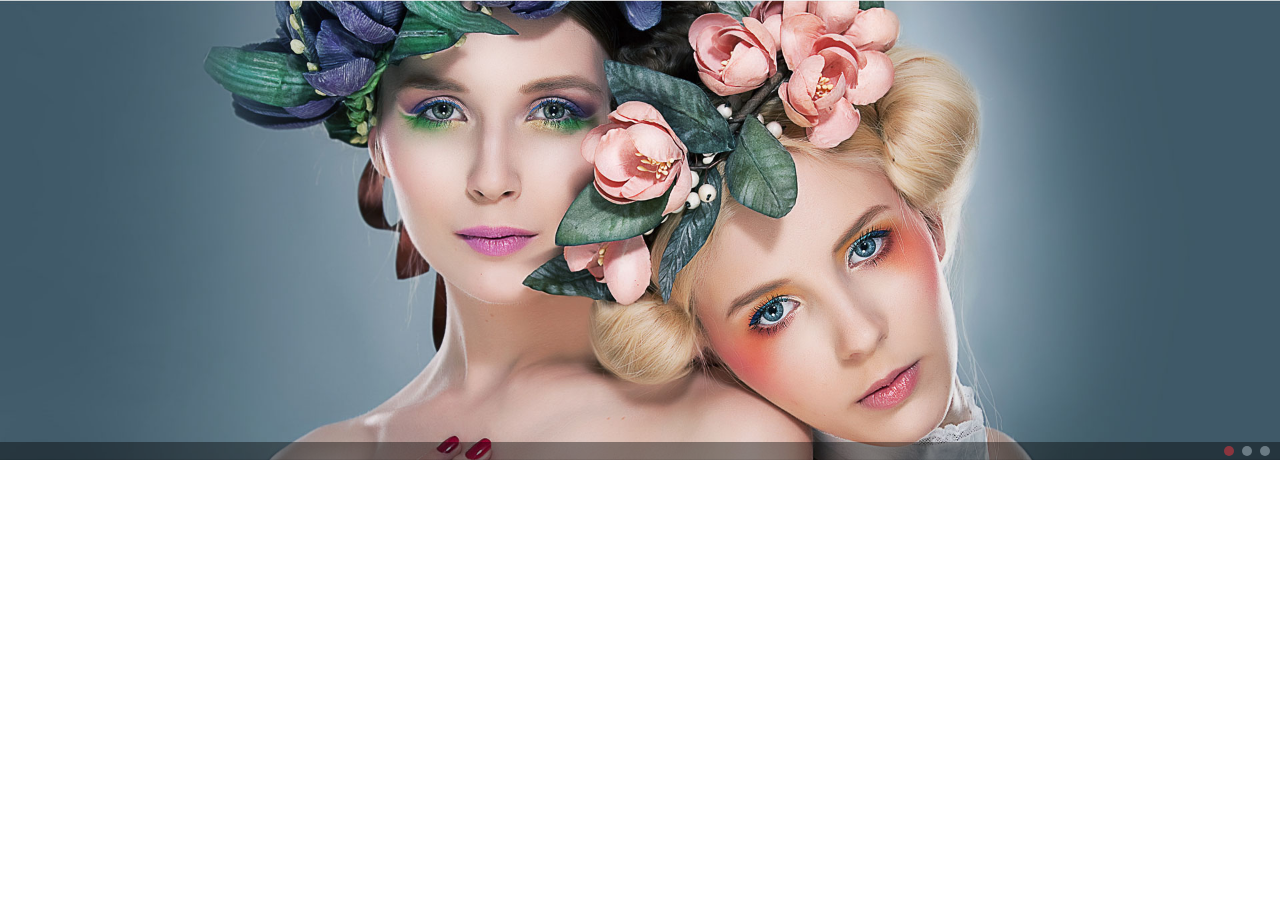
<file: ProjectShow/Scripts/Swipe/index.html>
﻿<!DOCTYPE html PUBLIC "-//W3C//DTD XHTML 1.0 Transitional//EN" "http://www.w3.org/TR/xhtml1/DTD/xhtml1-transitional.dtd">
<html xmlns="http://www.w3.org/1999/xhtml">
<head>
<meta http-equiv="Content-Type" content="text/html; charset=utf-8" />
<title>前端”魏翼超然“web App轮播触摸屏滑动切换图片展示</title>
</head>
<link rel="stylesheet" type="text/css" href="css/swipe.css">
<body>
<div class="addWrap">
  <div class="swipe" id="mySwipe">
    <div class="swipe-wrap">
      <div><a href="javascript:;"><img class="img-responsive" src="images/1.jpg"/></a></div>
      <div><a href="javascript:;"><img class="img-responsive" src="images/2.jpg"/></a></div>
      <div><a href="javascript:;"><img class="img-responsive" src="images/3.jpg"/></a></div>
    </div>
  </div>
  <ul id="position">
    <li class="cur"></li>
    <li class=""></li>
    <li class=""></li>
  </ul>
</div>
<script src="js/swipe.js"></script> 
<script type="text/javascript">
var bullets = document.getElementById('position').getElementsByTagName('li');
var banner = Swipe(document.getElementById('mySwipe'), {
	auto: 3000,
	continuous: true,
	disableScroll:false,
	callback: function(pos) {
		var i = bullets.length;
		while (i--) {
		  bullets[i].className = ' ';
		}
		bullets[pos].className = 'cur';
	}
});
</script>
</body>
</html>
</file>
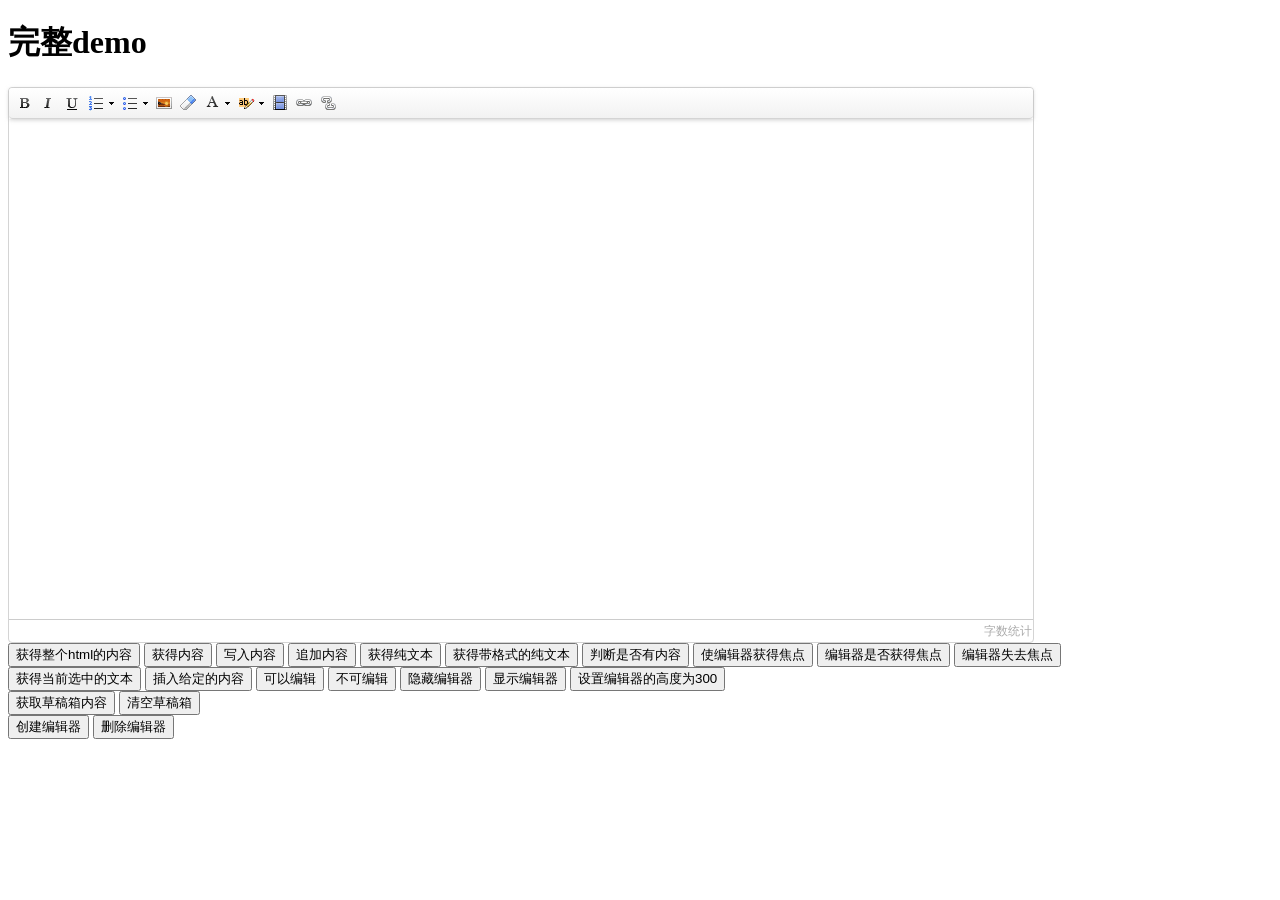
<file: ProjectShow/Scripts/ueditor/index.html>
<!DOCTYPE HTML>
<html>
<head>
    <title>完整demo</title>
    <meta http-equiv="Content-Type" content="text/html;charset=utf-8"/>
    <script type="text/javascript" charset="utf-8" src="ueditor.config.js"></script>
    <script type="text/javascript" charset="utf-8" src="ueditor.all.min.js"> </script>
    <!--建议手动加在语言，避免在ie下有时因为加载语言失败导致编辑器加载失败-->
    <!--这里加载的语言文件会覆盖你在配置项目里添加的语言类型，比如你在配置项目里配置的是英文，这里加载的中文，那最后就是中文-->
    <script type="text/javascript" charset="utf-8" src="lang/zh-cn/zh-cn.js"></script>

    <style type="text/css">
        .clear {
            clear: both;
        }
    </style>
</head>
<body>
<div>
    <h1>完整demo</h1>
    <script id="editor" type="text/plain" style="width:1024px;height:500px;"></script>
</div>
<div id="btns">
    <div>
        <button onclick="getAllHtml()">获得整个html的内容</button>
        <button onclick="getContent()">获得内容</button>
        <button onclick="setContent()">写入内容</button>
        <button onclick="setContent(true)">追加内容</button>
        <button onclick="getContentTxt()">获得纯文本</button>
        <button onclick="getPlainTxt()">获得带格式的纯文本</button>
        <button onclick="hasContent()">判断是否有内容</button>
        <button onclick="setFocus()">使编辑器获得焦点</button>
        <button onmousedown="isFocus(event)">编辑器是否获得焦点</button>
        <button onmousedown="setblur(event)" >编辑器失去焦点</button>

    </div>
    <div>
        <button onclick="getText()">获得当前选中的文本</button>
        <button onclick="insertHtml()">插入给定的内容</button>
        <button id="enable" onclick="setEnabled()">可以编辑</button>
        <button onclick="setDisabled()">不可编辑</button>
        <button onclick=" UE.getEditor('editor').setHide()">隐藏编辑器</button>
        <button onclick=" UE.getEditor('editor').setShow()">显示编辑器</button>
        <button onclick=" UE.getEditor('editor').setHeight(300)">设置编辑器的高度为300</button>
    </div>

    <div>
        <button onclick="getLocalData()" >获取草稿箱内容</button>
        <button onclick="clearLocalData()" >清空草稿箱</button>
    </div>

</div>
<div>
    <button onclick="createEditor()"/>
    创建编辑器</button>
    <button onclick="deleteEditor()"/>
    删除编辑器</button>
</div>

</body>
<script type="text/javascript">

    //实例化编辑器
    //建议使用工厂方法getEditor创建和引用编辑器实例，如果在某个闭包下引用该编辑器，直接调用UE.getEditor('editor')就能拿到相关的实例
    UE.getEditor('editor');


    function isFocus(e){
        alert(UE.getEditor('editor').isFocus());
        UE.dom.domUtils.preventDefault(e)
    }
    function setblur(e){
        UE.getEditor('editor').blur();
        UE.dom.domUtils.preventDefault(e)
    }
    function insertHtml() {
        var value = prompt('插入html代码', '');
        UE.getEditor('editor').execCommand('insertHtml', value)
    }
    function createEditor() {
        enableBtn();
        UE.getEditor('editor');
    }
    function getAllHtml() {
        alert(UE.getEditor('editor').getAllHtml())
    }
    function getContent() {
        var arr = [];
        arr.push("使用editor.getContent()方法可以获得编辑器的内容");
        arr.push("内容为：");
        arr.push(UE.getEditor('editor').getContent());
        alert(arr.join("\n"));
    }
    function getPlainTxt() {
        var arr = [];
        arr.push("使用editor.getPlainTxt()方法可以获得编辑器的带格式的纯文本内容");
        arr.push("内容为：");
        arr.push(UE.getEditor('editor').getPlainTxt());
        alert(arr.join('\n'))
    }
    function setContent(isAppendTo) {
        var arr = [];
        arr.push("使用editor.setContent('欢迎使用ueditor')方法可以设置编辑器的内容");
        UE.getEditor('editor').setContent('欢迎使用ueditor', isAppendTo);
        alert(arr.join("\n"));
    }
    function setDisabled() {
        UE.getEditor('editor').setDisabled('fullscreen');
        disableBtn("enable");
    }

    function setEnabled() {
        UE.getEditor('editor').setEnabled();
        enableBtn();
    }

    function getText() {
        //当你点击按钮时编辑区域已经失去了焦点，如果直接用getText将不会得到内容，所以要在选回来，然后取得内容
        var range = UE.getEditor('editor').selection.getRange();
        range.select();
        var txt = UE.getEditor('editor').selection.getText();
        alert(txt)
    }

    function getContentTxt() {
        var arr = [];
        arr.push("使用editor.getContentTxt()方法可以获得编辑器的纯文本内容");
        arr.push("编辑器的纯文本内容为：");
        arr.push(UE.getEditor('editor').getContentTxt());
        alert(arr.join("\n"));
    }
    function hasContent() {
        var arr = [];
        arr.push("使用editor.hasContents()方法判断编辑器里是否有内容");
        arr.push("判断结果为：");
        arr.push(UE.getEditor('editor').hasContents());
        alert(arr.join("\n"));
    }
    function setFocus() {
        UE.getEditor('editor').focus();
    }
    function deleteEditor() {
        disableBtn();
        UE.getEditor('editor').destroy();
    }
    function disableBtn(str) {
        var div = document.getElementById('btns');
        var btns = domUtils.getElementsByTagName(div, "button");
        for (var i = 0, btn; btn = btns[i++];) {
            if (btn.id == str) {
                domUtils.removeAttributes(btn, ["disabled"]);
            } else {
                btn.setAttribute("disabled", "true");
            }
        }
    }
    function enableBtn() {
        var div = document.getElementById('btns');
        var btns = domUtils.getElementsByTagName(div, "button");
        for (var i = 0, btn; btn = btns[i++];) {
            domUtils.removeAttributes(btn, ["disabled"]);
        }
    }

    function getLocalData () {
        alert(UE.getEditor('editor').execCommand( "getlocaldata" ));
    }

    function clearLocalData () {
        UE.getEditor('editor').execCommand( "clearlocaldata" );
        alert("已清空草稿箱")
    }

</script>
</html>
</file>
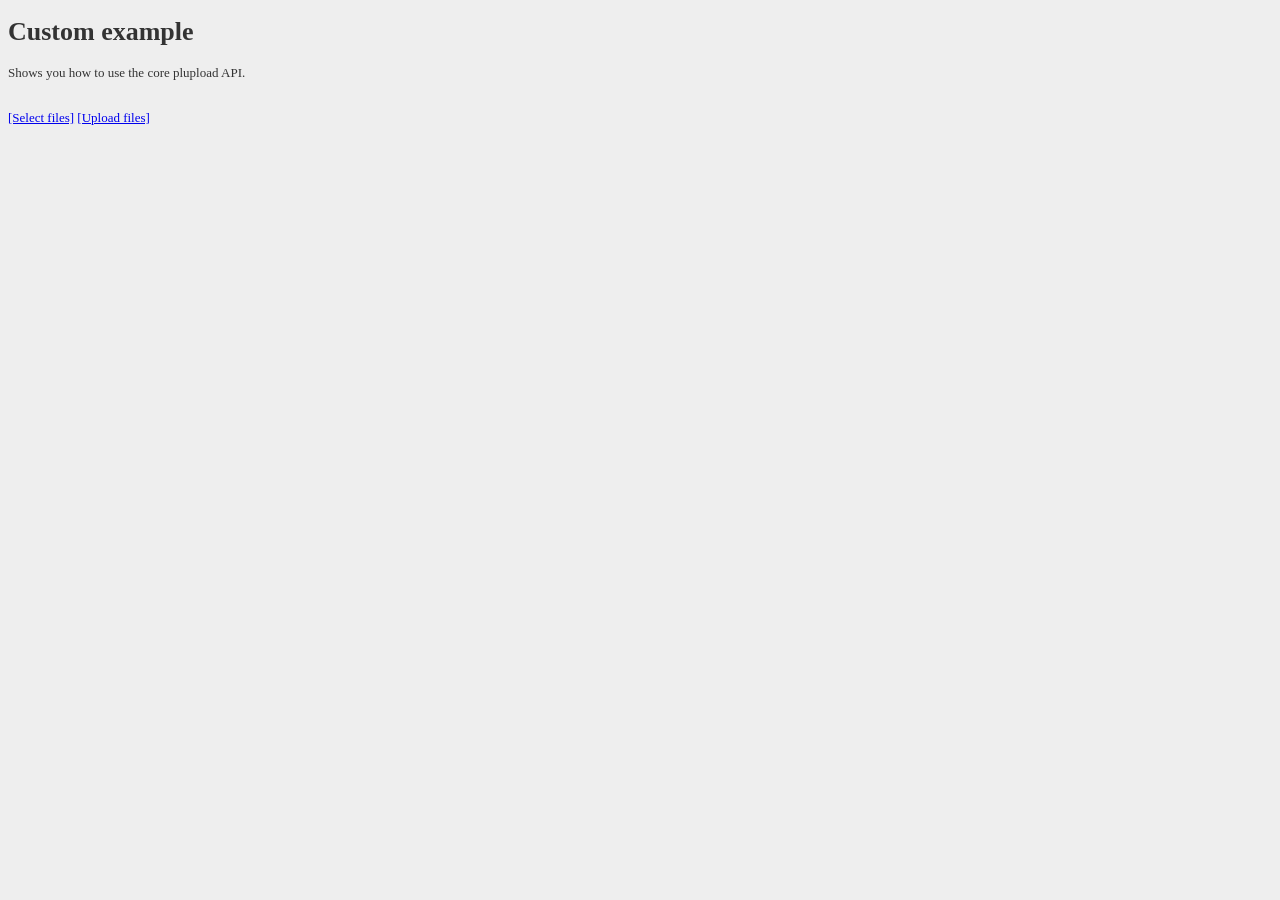
<file: ProjectShow/Scripts/plupload-2.0.0/examples/custom.html>
<!DOCTYPE html>
<html xmlns="http://www.w3.org/1999/xhtml" dir="ltr">
<head>
<meta http-equiv="content-type" content="text/html; charset=UTF-8"/>

<title>Plupload - Custom example</title>

<!-- production -->
<script type="text/javascript" src="../js/plupload.full.min.js"></script>


<!-- debug 
<script type="text/javascript" src="../js/moxie.js"></script>
<script type="text/javascript" src="../js/plupload.dev.js"></script>
-->

</head>
<body style="font: 13px Verdana; background: #eee; color: #333">

<h1>Custom example</h1>

<p>Shows you how to use the core plupload API.</p>

<div id="filelist">Your browser doesn't have Flash, Silverlight or HTML5 support.</div>
<br />

<div id="container">
    <a id="pickfiles" href="javascript:;">[Select files]</a> 
    <a id="uploadfiles" href="javascript:;">[Upload files]</a>
</div>

<br />
<pre id="console"></pre>


<script type="text/javascript">
// Custom example logic

var uploader = new plupload.Uploader({
	runtimes : 'html5,flash,silverlight,html4',
	browse_button : 'pickfiles', // you can pass in id...
	container: document.getElementById('container'), // ... or DOM Element itself
	url : 'upload.php',
	flash_swf_url : '../js/Moxie.swf',
	silverlight_xap_url : '../js/Moxie.xap',
	
	filters : {
		max_file_size : '10mb',
		mime_types: [
			{title : "Image files", extensions : "jpg,gif,png"},
			{title : "Zip files", extensions : "zip"}
		]
	},

	init: {
		PostInit: function() {
			document.getElementById('filelist').innerHTML = '';

			document.getElementById('uploadfiles').onclick = function() {
				uploader.start();
				return false;
			};
		},

		FilesAdded: function(up, files) {
			plupload.each(files, function(file) {
				document.getElementById('filelist').innerHTML += '<div id="' + file.id + '">' + file.name + ' (' + plupload.formatSize(file.size) + ') <b></b></div>';
			});
		},

		UploadProgress: function(up, file) {
			document.getElementById(file.id).getElementsByTagName('b')[0].innerHTML = '<span>' + file.percent + "%</span>";
		},

		Error: function(up, err) {
			document.getElementById('console').innerHTML += "\nError #" + err.code + ": " + err.message;
		}
	}
});

uploader.init();

</script>
</body>
</html>
</file>
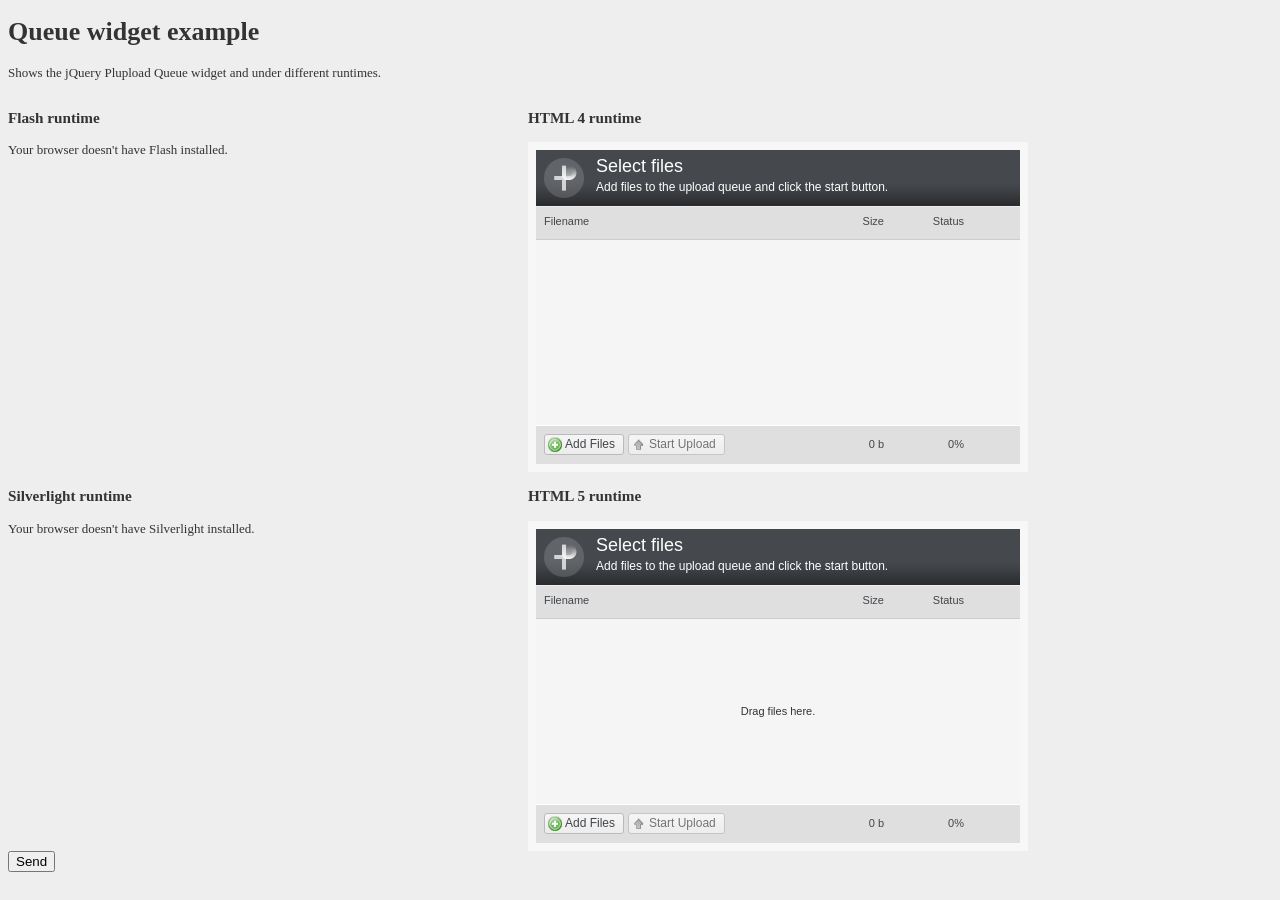
<file: ProjectShow/Scripts/plupload-2.0.0/examples/jquery/all_runtimes.html>
<!DOCTYPE html>
<html xmlns="http://www.w3.org/1999/xhtml" dir="ltr">
<head>
<meta http-equiv="content-type" content="text/html; charset=UTF-8"/>

<title>Plupload - Queue widget example</title>

<link rel="stylesheet" href="../../js/jquery.plupload.queue/css/jquery.plupload.queue.css" type="text/css" media="screen" />

<script src="//ajax.googleapis.com/ajax/libs/jquery/1.9.0/jquery.min.js"></script>

<!-- production -->
<script type="text/javascript" src="../../js/plupload.full.min.js"></script>
<script type="text/javascript" src="../../js/jquery.plupload.queue/jquery.plupload.queue.js"></script>

<!-- debug 
<script type="text/javascript" src="../../js/moxie.js"></script>
<script type="text/javascript" src="../../js/plupload.dev.js"></script>
<script type="text/javascript" src="../../js/jquery.plupload.queue/jquery.plupload.queue.js"></script>
-->

</head>
<body style="font: 13px Verdana; background: #eee; color: #333">

<form method="post" action="dump.php">
	<h1>Queue widget example</h1>

	<p>Shows the jQuery Plupload Queue widget and under different runtimes.</p>

	<div style="float: left; margin-right: 20px">
		<h3>Flash runtime</h3>
		<div id="flash_uploader" style="width: 500px; height: 330px;">Your browser doesn't have Flash installed.</div>

		<h3>Silverlight runtime</h3>
		<div id="silverlight_uploader" style="width: 500px; height: 330px;">Your browser doesn't have Silverlight installed.</div>
	</div>

	<div style="float: left; margin-right: 20px">
		<h3>HTML 4 runtime</h3>
		<div id="html4_uploader" style="width: 500px; height: 330px;">Your browser doesn't have HTML 4 support.</div>
		
		<h3>HTML 5 runtime</h3>
		<div id="html5_uploader" style="width: 500px; height: 330px;">Your browser doesn't support native upload.</div>
	</div>

	<br style="clear: both" />

	<input type="submit" value="Send" />
</form>

<script type="text/javascript">
$(function() {
	// Setup flash version
	$("#flash_uploader").pluploadQueue({
		// General settings
		runtimes : 'flash',
		url : '../upload.php',
		chunk_size : '1mb',
		unique_names : true,
		
		filters : {
			max_file_size : '10mb',
			mime_types: [
				{title : "Image files", extensions : "jpg,gif,png"},
				{title : "Zip files", extensions : "zip"}
			]
		},

		// Resize images on clientside if we can
		resize : {width : 320, height : 240, quality : 90},

		// Flash settings
		flash_swf_url : '../../js/Moxie.swf'
	});


	// Setup silverlight version
	$("#silverlight_uploader").pluploadQueue({
		// General settings
		runtimes : 'silverlight',
		url : '../upload.php',
		chunk_size : '1mb',
		unique_names : true,
		
		filters : {
			max_file_size : '10mb',
			mime_types: [
				{title : "Image files", extensions : "jpg,gif,png"},
				{title : "Zip files", extensions : "zip"}
			]
		},

		// Resize images on clientside if we can
		resize : {width : 320, height : 240, quality : 90},

		// Silverlight settings
		silverlight_xap_url : '../../js/Moxie.xap'
	});

	// Setup html5 version
	$("#html5_uploader").pluploadQueue({
		// General settings
		runtimes : 'html5',
		url : '../upload.php',
		chunk_size : '1mb',
		unique_names : true,
		
		filters : {
			max_file_size : '10mb',
			mime_types: [
				{title : "Image files", extensions : "jpg,gif,png"},
				{title : "Zip files", extensions : "zip"}
			]
		},

		// Resize images on clientside if we can
		resize : {width : 320, height : 240, quality : 90}
	});


	// Setup html4 version
	$("#html4_uploader").pluploadQueue({
		// General settings
		runtimes : 'html4',
		url : '../upload.php',
		unique_names : true,
		
		filters : {
			mime_types: [
				{title : "Image files", extensions : "jpg,gif,png"},
				{title : "Zip files", extensions : "zip"}
			]
		},
	});
});
</script>

</body>
</html>
</file>
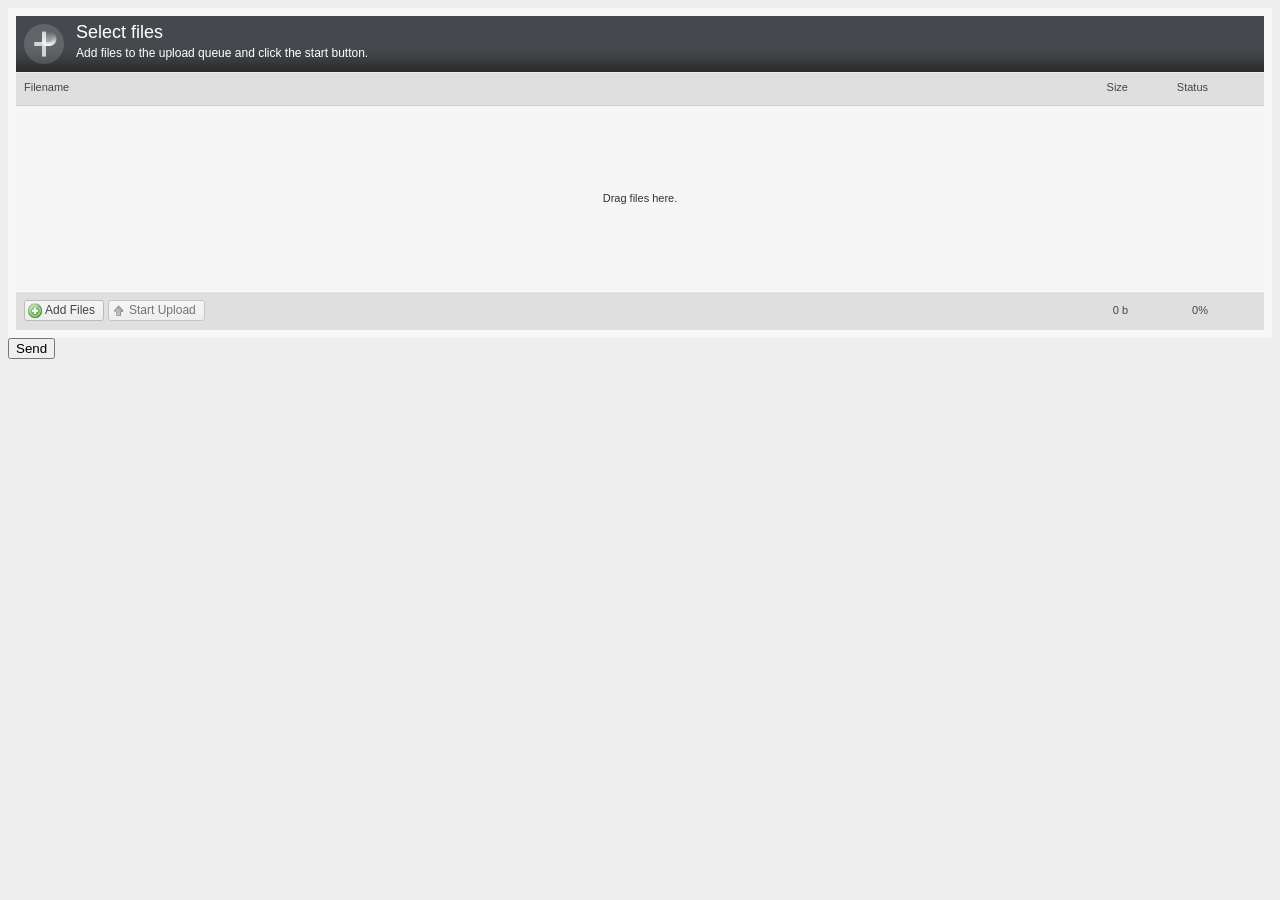
<file: ProjectShow/Scripts/plupload-2.0.0/examples/jquery/queue_widget.html>
<!DOCTYPE html>
<html xmlns="http://www.w3.org/1999/xhtml" dir="ltr">
<head>
<meta http-equiv="content-type" content="text/html; charset=UTF-8"/>

<title>Plupload - Queue widget example</title>

<link rel="stylesheet" href="../../js/jquery.plupload.queue/css/jquery.plupload.queue.css" type="text/css" media="screen" />

<script src="//ajax.googleapis.com/ajax/libs/jquery/1.9.0/jquery.min.js"></script>

<!-- production -->
<script type="text/javascript" src="../../js/plupload.full.min.js"></script>
<script type="text/javascript" src="../../js/jquery.plupload.queue/jquery.plupload.queue.js"></script>

<!-- debug 
<script type="text/javascript" src="../../js/moxie.js"></script>
<script type="text/javascript" src="../../js/plupload.dev.js"></script>
<script type="text/javascript" src="../../js/jquery.ui.plupload/jquery.ui.plupload.js"></script>
-->


</head>
<body style="font: 13px Verdana; background: #eee; color: #333">

<form method="post" action="dump.php">	
	<div id="uploader">
		<p>Your browser doesn't have Flash, Silverlight or HTML5 support.</p>
	</div>
	<input type="submit" value="Send" />
</form>

<script type="text/javascript">
$(function() {
	
	// Setup html5 version
	$("#uploader").pluploadQueue({
		// General settings
		runtimes : 'html5,flash,silverlight,html4',
		url : '../upload.php',
		chunk_size: '1mb',
		rename : true,
		dragdrop: true,
		
		filters : {
			// Maximum file size
			max_file_size : '10mb',
			// Specify what files to browse for
			mime_types: [
				{title : "Image files", extensions : "jpg,gif,png"},
				{title : "Zip files", extensions : "zip"}
			]
		},

		// Resize images on clientside if we can
		resize : {width : 320, height : 240, quality : 90},

		flash_swf_url : '../../js/Moxie.swf',
		silverlight_xap_url : '../../js/Moxie.xap'
	});

});
</script>

</body>
</html>
</file>
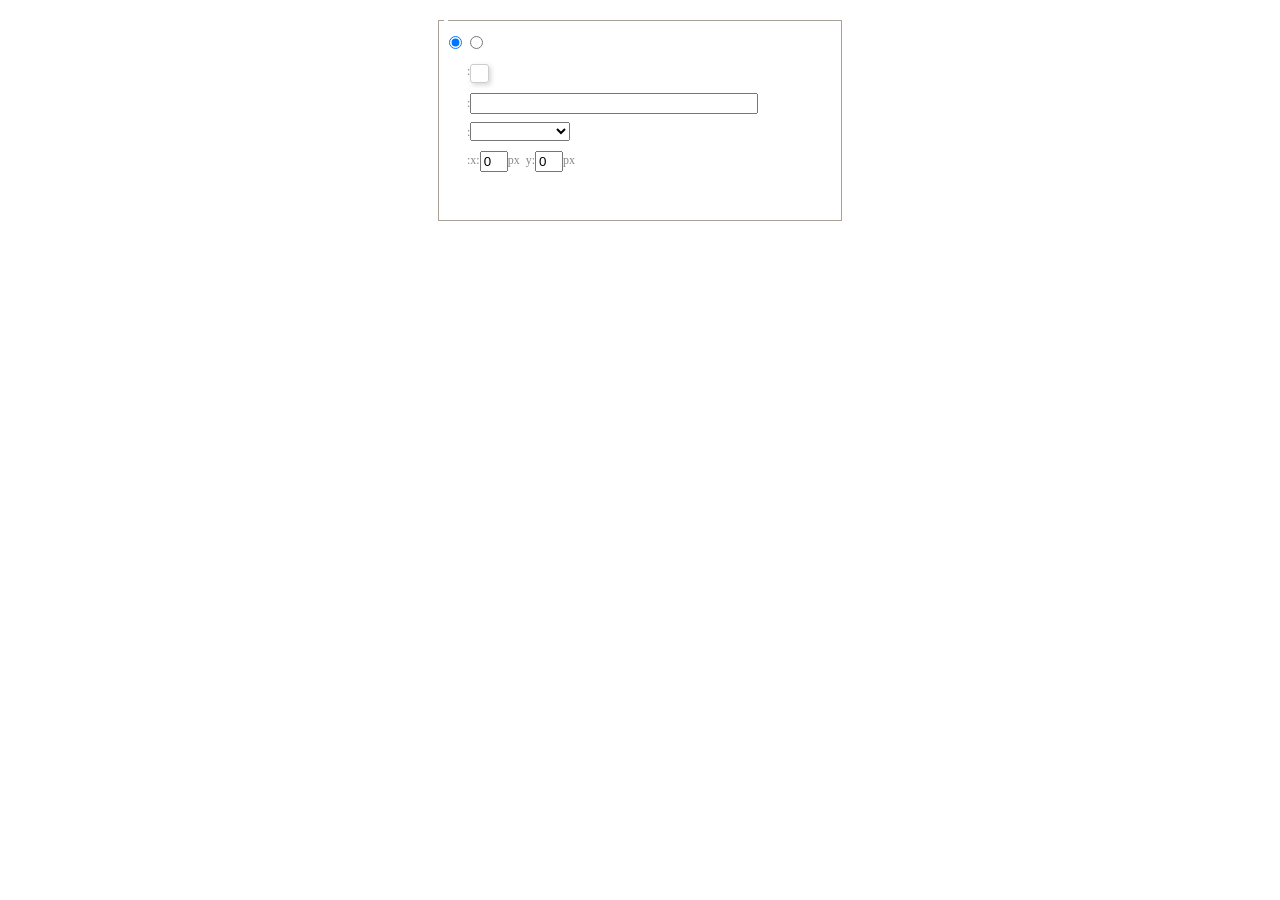
<file: ProjectShow/Scripts/ueditor/dialogs/background/background.html>
<!DOCTYPE HTML>
<html>
<head>
    <meta http-equiv="Content-Type" content="text/html;charset=utf-8"/>
    <script type="text/javascript" src="../internal.js"></script>
    <link rel="stylesheet" type="text/css" href="background.css">
</head>
<body>
    <div id="bg_container" class="wrapper">
        <div id="tabHeads" class="tabhead">
            <span class="focus" data-content-id="normal"><var id="lang_background_normal"></var></span>
            <span class="" data-content-id="imgManager"><var id="lang_background_local"></var></span>
        </div>
        <div id="tabBodys" class="tabbody">
            <div id="normal" class="panel focus">
                <fieldset class="bgarea">
                    <legend><var id="lang_background_set"></var></legend>
                    <div class="content">
                        <div>
                            <label><input id="nocolorRadio" class="iptradio" type="radio" name="t" value="none" checked="checked"><var id="lang_background_none"></var></label>
                            <label><input id="coloredRadio" class="iptradio" type="radio" name="t" value="color"><var id="lang_background_colored"></var></label>
                        </div>
                        <div class="wrapcolor pl">
                            <div class="color">
                                <var id="lang_background_color"></var>:
                            </div>
                            <div id="colorPicker"></div>
                            <div class="clear"></div>
                        </div>
                        <div class="wrapcolor pl">
                            <label><var id="lang_background_netimg"></var>:</label><input class="txt" type="text" id="url">
                        </div>
                        <div id="alignment" class="alignment">
                            <var id="lang_background_align"></var>:<select id="repeatType">
                                <option value="center"></option>
                                <option value="repeat-x"></option>
                                <option value="repeat-y"></option>
                                <option value="repeat"></option>
                                <option value="self"></option>
                            </select>
                        </div>
                        <div id="custom" >
                            <var id="lang_background_position"></var>:x:<input type="text" size="1" id="x" maxlength="4" value="0">px&nbsp;&nbsp;y:<input type="text" size="1" id="y" maxlength="4" value="0">px
                        </div>
                    </div>
                </fieldset>

            </div>
            <div id="imgManager" class="panel">
                <div id="imageList" style=""></div>
            </div>
        </div>
    </div>
    <script type="text/javascript" src="background.js"></script>
</body>
</html>
</file>
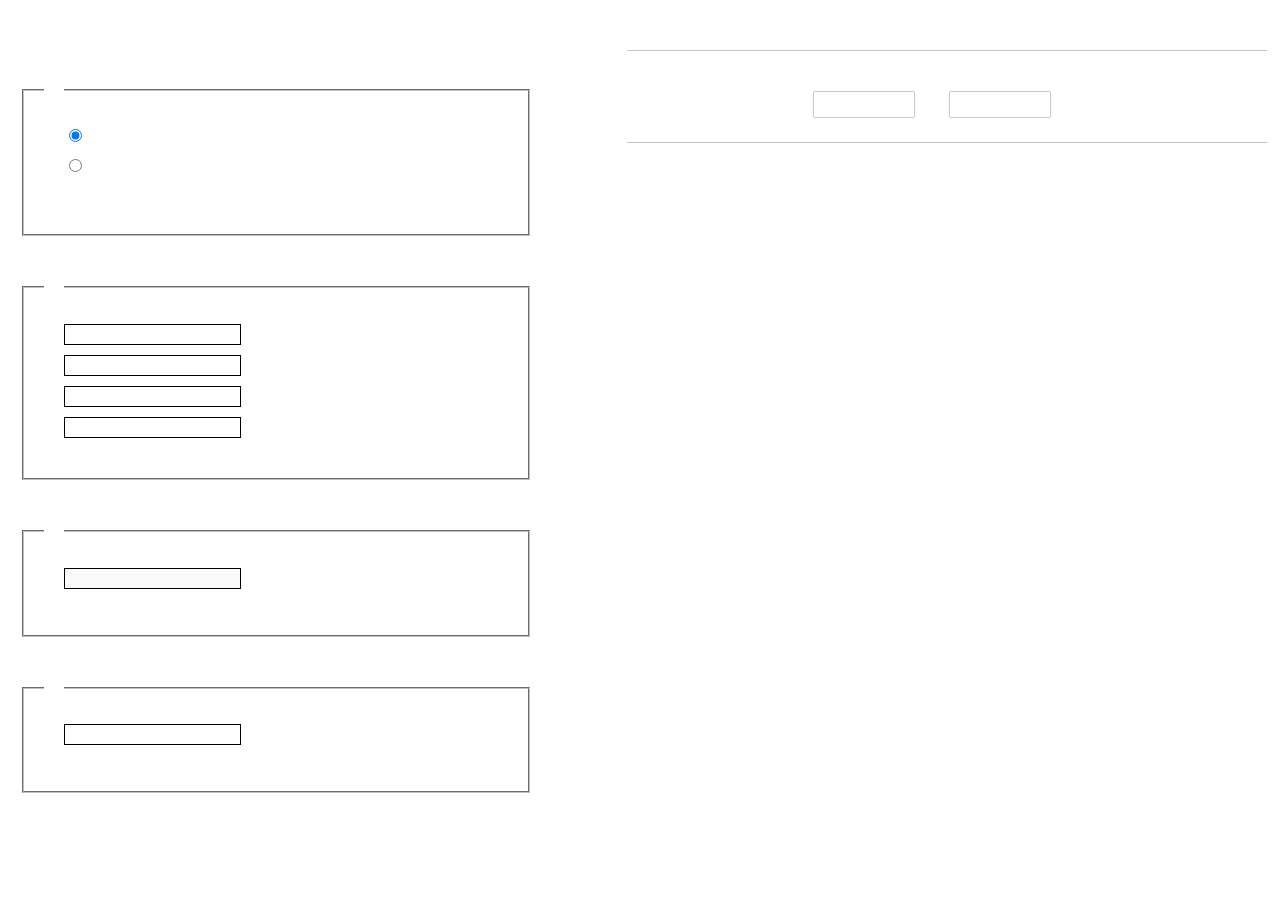
<file: ProjectShow/Scripts/ueditor/dialogs/charts/charts.html>
<!DOCTYPE html>
<html>
    <head>
        <title>chart</title>
        <meta chartset="utf-8">
        <link rel="stylesheet" type="text/css" href="charts.css">
        <script type="text/javascript" src="../internal.js"></script>
    </head>
    <body>
        <div class="main">
            <div class="table-view">
                <h3><var id="lang_data_source"></var></h3>
                <div id="tableContainer" class="table-container"></div>
                <h3><var id="lang_chart_format"></var></h3>
                <form name="data-form">
                    <div class="charts-format">
                        <fieldset>
                            <legend><var id="lang_data_align"></var></legend>
                            <div class="format-item-container">
                                <label>
                                    <input type="radio" class="format-ctrl not-pie-item" name="charts-format" value="1" checked="checked">
                                    <var id="lang_chart_align_same"></var>
                                </label>
                                <label>
                                    <input type="radio" class="format-ctrl not-pie-item" name="charts-format" value="-1">
                                    <var id="lang_chart_align_reverse"></var>
                                </label>
                                <br>
                            </div>
                        </fieldset>
                        <fieldset>
                            <legend><var id="lang_chart_title"></var></legend>
                            <div class="format-item-container">
                                <label>
                                    <var id="lang_chart_main_title"></var><input type="text" name="title" class="data-item">
                                </label>
                                <label>
                                    <var id="lang_chart_sub_title"></var><input type="text" name="sub-title" class="data-item not-pie-item">
                                </label>
                                <label>
                                    <var id="lang_chart_x_title"></var><input type="text" name="x-title" class="data-item not-pie-item">
                                </label>
                                <label>
                                    <var id="lang_chart_y_title"></var><input type="text" name="y-title" class="data-item not-pie-item">
                                </label>
                            </div>
                        </fieldset>
                        <fieldset>
                            <legend><var id="lang_chart_tip"></var></legend>
                            <div class="format-item-container">
                                <label>
                                    <var id="lang_cahrt_tip_prefix"></var>
                                    <input type="text" id="tipInput" name="tip" class="data-item" disabled="disabled">
                                </label>
                                <p><var id="lang_cahrt_tip_description"></var></p>
                            </div>
                        </fieldset>
                        <fieldset>
                            <legend><var id="lang_chart_data_unit"></var></legend>
                            <div class="format-item-container">
                                <label><var id="lang_chart_data_unit_title"></var><input type="text" name="unit" class="data-item"></label>
                                <p><var id="lang_chart_data_unit_description"></var></p>
                            </div>
                        </fieldset>
                    </div>
                </form>
            </div>
            <div class="charts-view">
                <div id="chartsContainer" class="charts-container"></div>
                <div id="chartsType" class="charts-type">
                    <h3><var id="lang_chart_type"></var></h3>
                    <div class="scroll-view">
                        <div class="scroll-container">
                            <div id="scrollBed" class="scroll-bed"></div>
                        </div>
                        <div id="buttonContainer" class="button-container">
                            <a href="#" data-title="prev"><var id="lang_prev_btn"></var></a>
                            <a href="#" data-title="next"><var id="lang_next_btn"></var></a>
                        </div>
                    </div>
                </div>
            </div>
        </div>
        <script src="../../third-party/jquery-1.10.2.min.js"></script>
        <script src="../../third-party/highcharts/highcharts.js"></script>
        <script src="chart.config.js"></script>
        <script src="charts.js"></script>
    </body>
</html>
</file>
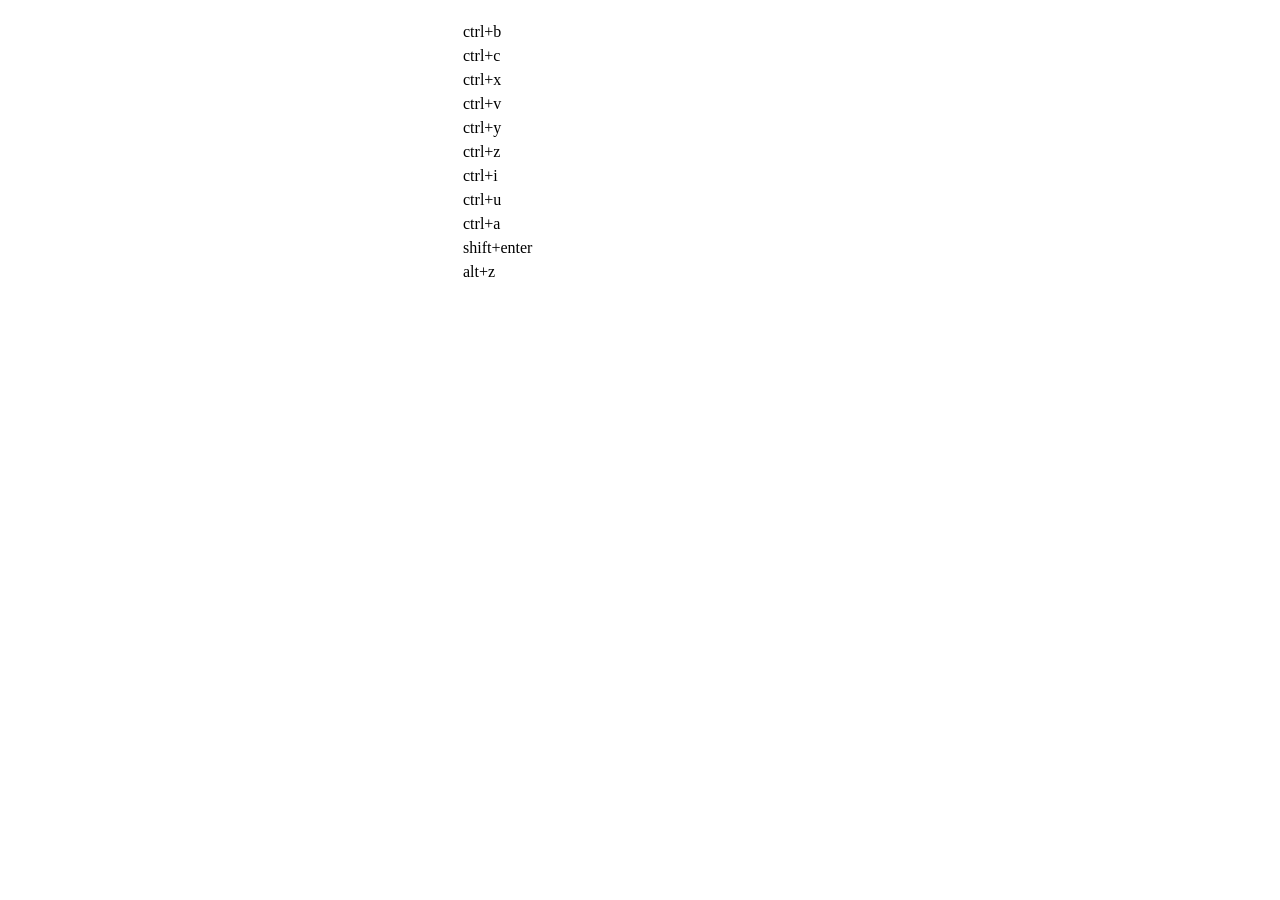
<file: ProjectShow/Scripts/ueditor/dialogs/help/help.html>
<!DOCTYPE HTML PUBLIC "-//W3C//DTD HTML 4.01 Transitional//EN"
        "http://www.w3.org/TR/html4/loose.dtd">
<html>
<head>
    <title>帮助</title>
    <meta content="text/html; charset=utf-8" http-equiv="Content-Type"/>
    <script type="text/javascript" src="../internal.js"></script>
    <link rel="stylesheet" type="text/css" href="help.css">
</head>
<body>
<div class="wrapper" id="helptab">
    <div id="tabHeads" class="tabhead">
        <span class="focus" tabsrc="about"><var id="lang_input_about"></var></span>
        <span tabsrc="shortcuts"><var id="lang_input_shortcuts"></var></span>
    </div>
    <div id="tabBodys" class="tabbody">
        <div id="about" class="panel">
            <h1>UEditor</h1>
            <p id="version"></p>
            <p><var id="lang_input_introduction"></var></p>
        </div>
        <div id="shortcuts" class="panel">
            <table>
                <thead>
                <tr>
                    <td><var id="lang_Txt_shortcuts"></var></td>
                    <td><var id="lang_Txt_func"></var></td>
                </tr>
                </thead>
                <tbody>
                <tr>
                    <td>ctrl+b</td>
                    <td><var id="lang_Txt_bold"></var></td>
                </tr>
                <tr>
                    <td>ctrl+c</td>
                    <td><var id="lang_Txt_copy"></var></td>
                </tr>
                <tr>
                    <td>ctrl+x</td>
                    <td><var id="lang_Txt_cut"></var></td>
                </tr>
                <tr>
                    <td>ctrl+v</td>
                    <td><var id="lang_Txt_Paste"></var></td>
                </tr>
                <tr>
                    <td>ctrl+y</td>
                    <td><var id="lang_Txt_undo"></var></td>
                </tr>
                <tr>
                    <td>ctrl+z</td>
                    <td><var id="lang_Txt_redo"></var></td>
                </tr>
                <tr>
                    <td>ctrl+i</td>
                    <td><var id="lang_Txt_italic"></var></td>
                </tr>
                <tr>
                    <td>ctrl+u</td>
                    <td><var id="lang_Txt_underline"></var></td>
                </tr>
                <tr>
                    <td>ctrl+a</td>
                    <td><var id="lang_Txt_selectAll"></var></td>
                </tr>
                <tr>
                    <td>shift+enter</td>
                    <td><var id="lang_Txt_visualEnter"></var></td>
                </tr>
                <tr>
                    <td>alt+z</td>
                    <td><var id="lang_Txt_fullscreen"></var></td>
                </tr>
                </tbody>
            </table>
        </div>
    </div>
</div>
<script type="text/javascript" src="help.js"></script>
</body>
</html>
</file>
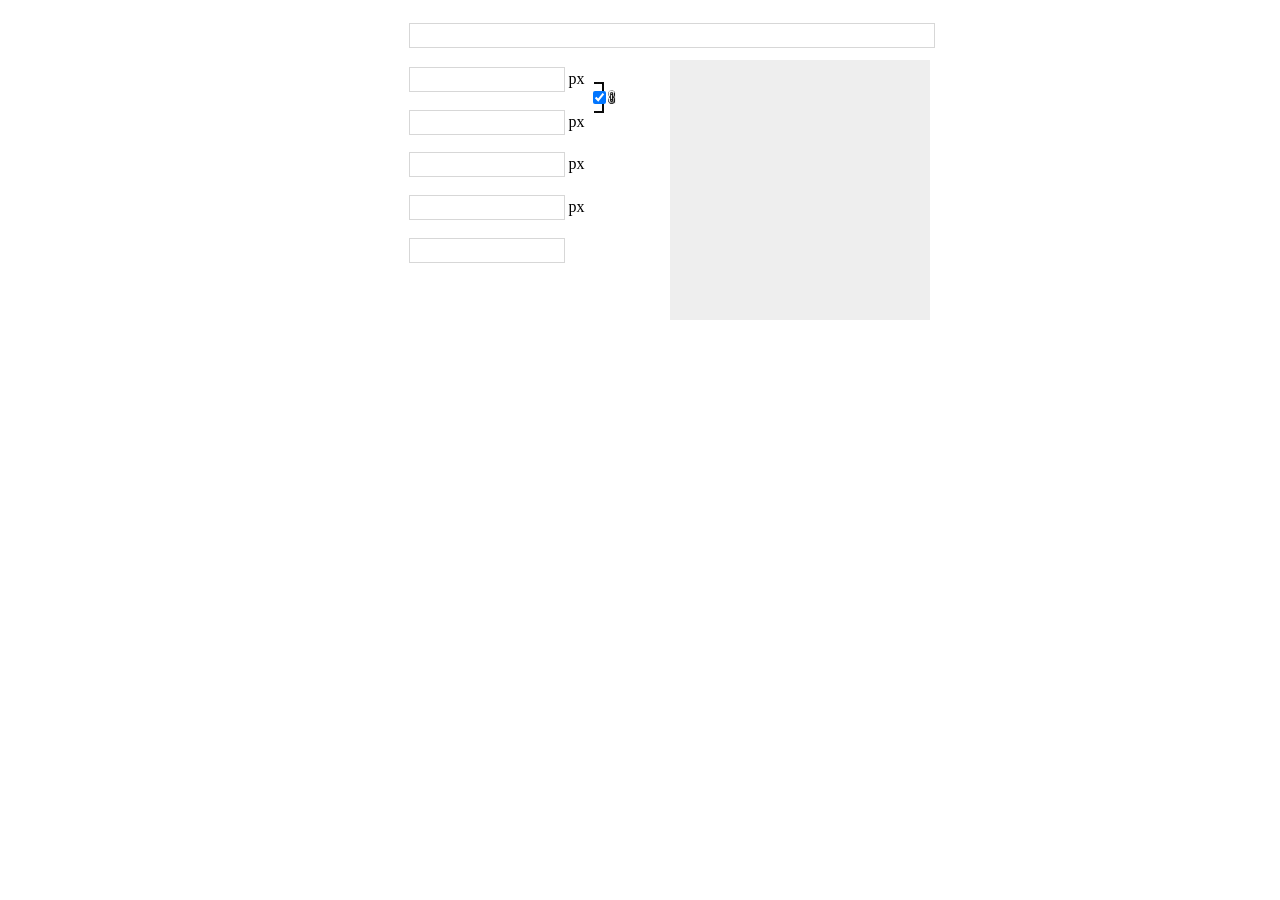
<file: ProjectShow/Scripts/ueditor/dialogs/image/image.html>
﻿<!DOCTYPE HTML PUBLIC "-//W3C//DTD HTML 4.01 Transitional//EN"
        "http://www.w3.org/TR/html4/loose.dtd">
<html>
<head>
    <title></title>
    <meta http-equiv="Content-Type" content="text/html;charset=utf-8" />
    <script type="text/javascript" src="../internal.js"></script>
    <link rel="stylesheet" href="image.css" type="text/css" />
</head>
<body>
    <div class="wrapper">
        <div id="imageTab">
            <div id="tabHeads" class="tabhead">
                <!--<span tabSrc="remote" style=" display:none"><var id="lang_tab_remote"></var></span>-->
                <span tabsrc="local" class="focus">
                    <var id="lang_tab_local">
                    </var>
                </span>
               <!-- <span tabSrc="imgManager" style=" display:none"><var id="lang_tab_imgManager"></var></span>
                <span tabSrc="imgSearch" style=" display:none"><var id="lang_tab_imgSearch"></var></span>-->
            </div>
            <div id="tabBodys" class="tabbody">
                <div id="remote" class="panel">
                    <table cellpadding="0" cellspacing="0">
                        <tr>
                            <td class="label">
                                <label for="url">
                                    <var id="lang_input_url">
                                    </var>
                                </label>
                            </td>
                            <td>
                                <input id="url" type="text" />
                            </td>
                        </tr>
                        <tr>
                            <td class="label">
                                <label for="width">
                                    <var id="lang_input_width">
                                    </var>
                                </label>
                            </td>
                            <td>
                                <input type="text" id="width" />
                                px
                            </td>
                        </tr>
                        <tr>
                            <td class="label">
                                <label for="height">
                                    <var id="lang_input_height">
                                    </var>
                                </label>
                            </td>
                            <td>
                                <input type="text" id="height" />
                                px
                            </td>
                        </tr>
                        <tr>
                            <td class="label">
                                <label for="border">
                                    <var id="lang_input_border">
                                    </var>
                                </label>
                            </td>
                            <td>
                                <input type="text" id="border" />
                                px
                            </td>
                        </tr>
                        <tr>
                            <td class="label">
                                <label for="vhSpace">
                                    <var id="lang_input_vhspace">
                                    </var>
                                </label>
                            </td>
                            <td>
                                <input type="text" id="vhSpace" />
                                px
                            </td>
                        </tr>
                        <tr>
                            <td class="label">
                                <label for="title">
                                    <var id="lang_input_title">
                                    </var>
                                </label>
                            </td>
                            <td>
                                <input type="text" id="title" />
                            </td>
                        </tr>
                        <tr>
                            <td class="label">
                                <var id="lang_input_remoteAlign">
                                </var>
                            </td>
                            <td id="remoteFloat">
                            </td>
                        </tr>
                    </table>
                    <div id="preview">
                    </div>
                    <div class="lock">
                        <input id="lock" type="checkbox" checked="checked"></div>
                </div>
                <div id="local" class="panel">
                    <div id="flashContainer">
                    </div>
                    <div>
                        <div id="upload" style="display: none">
                        </div>
                        <div id="duiqi">
                        </div>
                        <div id="localFloat">
                        </div>
                    </div>
                    <div class="saveDir" style="display: none">
                        <var id="lang_savePath">
                        </var>
                        ：<select id="savePath">
                            <option value="1">upload</option>
                        </select>
                    </div>
                </div>
                <div id="imgManager" class="panel">
                    <div id="imageList">
                        <var id="lang_imgLoading">
                        </var>
                    </div>
                </div>
                <div id="imgSearch" class="panel">
                    <table style="margin-top: 5px;">
                        <tr>
                            <td width="200">
                                <input id="imgSearchTxt" type="text" />
                            </td>
                            <td width="65">
                                <select id="imgType">
                                    <!--具体内容值将由国际化组件动态填充-->
                                    <option value="&s=4&z=0"></option>
                                    <option value="&s=1&z=19"></option>
                                    <option value="&s=2&z=0"></option>
                                    <option value="&s=3&z=0"></option>
                                </select>
                            </td>
                            <td width="80">
                                <input id="imgSearchBtn" type="button" />
                            </td>
                            <td width="80">
                                <input id="imgSearchReset" type="button" />
                            </td>
                        </tr>
                    </table>
                    <div id="searchList">
                    </div>
                </div>
                <iframe id="maskIframe" src="about:blank" scrolling="no" frameborder="no"></iframe>
            </div>
        </div>
    </div>
    <script type="text/javascript" src="../tangram.js"></script>
    <script type="text/javascript" src="image.js"></script>
    <script type="text/javascript">
        //全局变量
        var imageUrls = [],          //用于保存从服务器返回的图片信息数组
            selectedImageCount = 0;  //当前已选择的但未上传的图片数量

        editor.setOpt({
            imageFieldName: "upfile",
            compressSide: 0,
            maxImageSideLength: 900
        });
        utils.domReady(function () {
            var flashOptions = {
                container: "flashContainer",                                                    //flash容器id
                url: editor.options.imageUrl,                                           // 上传处理页面的url地址
                ext: '{"param1":"value1", "param2":"value2"}',                                 //可向服务器提交的自定义参数列表
                fileType: '{"description":"' + lang.fileType + '", "extension":"*.gif;*.jpeg;*.png;*.jpg"}',     //上传文件格式限制
                flashUrl: 'imageUploader.swf',                                                  //上传用的flash组件地址
                width: 608,          //flash的宽度
                height: 272,         //flash的高度
                gridWidth: 121,     // 每一个预览图片所占的宽度
                gridHeight: 120,    // 每一个预览图片所占的高度
                picWidth: 100,      // 单张预览图片的宽度
                picHeight: 100,     // 单张预览图片的高度
                uploadDataFieldName: editor.options.imageFieldName,    // POST请求中图片数据的key
                picDescFieldName: 'pictitle',      // POST请求中图片描述的key
                maxSize: 4,                         // 文件的最大体积,单位M
                compressSize: 2,                   // 上传前如果图片体积超过该值，会先压缩,单位M
                maxNum: 32,                         // 单次最大可上传多少个文件
                compressSide: editor.options.compressSide,                 //等比压缩的基准，0为按照最长边，1为按照宽度，2为按照高度
                compressLength: editor.options.maxImageSideLength        //能接受的最大边长，超过该值Flash会自动等比压缩
            };
            //回调函数集合，支持传递函数名的字符串、函数句柄以及函数本身三种类型
            var callbacks = {
                // 选择文件的回调
                selectFileCallback: function (selectFiles) {
                    utils.each(selectFiles, function (file) {
                        var tmp = {};
                        tmp.id = file.index;
                        tmp.data = {};
                        postConfig.push(tmp);
                    });
                    selectedImageCount += selectFiles.length;
                    if (selectedImageCount) baidu.g("upload").style.display = "";
                    dialog.buttons[0].setDisabled(true); //初始化时置灰确定按钮
                },
                // 删除文件的回调
                deleteFileCallback: function (delFiles) {
                    for (var i = 0, len = delFiles.length; i < len; i++) {
                        var index = delFiles[i].index;
                        postConfig.splice(index, 1);
                    }
                    selectedImageCount -= delFiles.length;
                    if (!selectedImageCount) {
                        baidu.g("upload").style.display = "none";
                        dialog.buttons[0].setDisabled(false);         //没有选择图片时重新点亮按钮
                    }
                },

                // 单个文件上传完成的回调
                uploadCompleteCallback: function (data) {
                    try {
                        var info = eval("(" + data.info + ")");
                        info && imageUrls.push(info);
                        selectedImageCount--;
                    } catch (e) { }

                },
                // 单个文件上传失败的回调,
                uploadErrorCallback: function (data) {
                    if (!data.info) {
                        alert(lang.netError);
                    }
                    //console && console.log(data);
                },
                // 全部上传完成时的回调
                allCompleteCallback: function () {
                    dialog.buttons[0].setDisabled(false);    //上传完毕后点亮按钮
                },
                // 文件超出限制的最大体积时的回调
                //exceedFileCallback: 'exceedFileCallback',
                // 开始上传某个文件时的回调
                startUploadCallback: function () {
                    var config = postConfig.shift();
                    //也可以在这里更改
                    //if(config.id==2){ //设置第三张图片的对应参数
                    //     config.data={"myParam":"value"}
                    // }
                    flashObj.addCustomizedParams(config.id, config.data);
                }
            };
            imageUploader.init(flashOptions, callbacks);
            $G("upload").onclick = function () {
                /**
                * 接口imageUploader.setPostParams()可以在提交时设置本次上传提交的参数（包括所有图片）
                * 参数为json对象{"key1":"value1","key2":"value2"}，其中key即为向后台post提交的name，value即为值。
                * 其中有一个特殊的保留key值为action，若设置，可以更改本次提交的处理地址
                */
                var postParams = {
                    "dir": baidu.g("savePath").value
                };
                imageUploader.setPostParams(postParams);
                flashObj.upload();
                this.style.display = "none";
                $G("savePath").parentNode.style.display = "none";
            };

        });
    </script>
</body>
</html>
</file>
<file: ProjectShow/Scripts/Swipe/css/swipe.css>
body{ margin:0; padding:0}
.addWrap{ position:relative; width:100%;background:#fff;margin:0; padding:0;}
.addWrap .swipe{overflow: hidden;visibility: hidden;position:relative;}
.addWrap .swipe-wrap{overflow:hidden;position:relative;}
.addWrap .swipe-wrap > div {float: left;width: 100%;position:relative;}

#position{ position:absolute; bottom:0; right:0; padding-right:8px; margin:0; background:#000; opacity: 0.4; width:100%; filter: alpha(opacity=50);text-align:right;}
#position li{width:10px;height:10px;margin:0 2px;display:inline-block;-webkit-border-radius:5px;border-radius:5px;background-color:#AFAFAF;}
#position li.cur{background-color:#FF0000;}
.img-responsive { display: block; max-width: 100%;  height: auto;}
</file>
<file: ProjectShow/Scripts/ueditor/dialogs/background/background.css>
.wrapper{ width: 424px;margin: 10px auto; zoom:1;position: relative}
.tabbody{height:225px;}
.tabbody .panel { position: absolute;width:100%; height:100%;background: #fff; display: none;}
.tabbody .focus { display: block;}

body{font-size: 12px;color: #888;overflow: hidden;}
input,label{vertical-align:middle}
.clear{clear: both;}
.pl{padding-left: 18px;padding-left: 23px\9;}

#imageList {width: 420px;height: 215px;margin-top: 10px;overflow: hidden;overflow-y: auto;}
#imageList div {float: left;width: 100px;height: 95px;margin: 5px 10px;}
#imageList img {cursor: pointer;border: 2px solid white;}

.bgarea{margin: 10px;padding: 5px;height: 84%;border: 1px solid #A8A297;}
.content div{margin: 10px 0 10px 5px;}
.content .iptradio{margin: 0px 5px 5px 0px;}
.txt{width:280px;}

.wrapcolor{height: 19px;}
div.color{float: left;margin: 0;}
#colorPicker{width: 17px;height: 17px;border: 1px solid #CCC;display: inline-block;border-radius: 3px;box-shadow: 2px 2px 5px #D3D6DA;margin: 0;float: left;}
div.alignment,#custom{margin-left: 23px;margin-left: 28px\9;}
#custom input{height: 15px;min-height: 15px;width:20px;}
#repeatType{width:100px;}
</file>
<file: ProjectShow/Scripts/ueditor/dialogs/charts/charts.css>
html, body {
    width: 100%;
    height: 100%;
    margin: 0;
    padding: 0;
    overflow-x: hidden;
}

.main {
    width: 100%;
    overflow: hidden;
}

.table-view {
    height: 100%;
    float: left;
    margin: 20px;
    width: 40%;
}

.table-view .table-container {
    width: 100%;
    margin-bottom: 50px;
    overflow: scroll;
}

.table-view th {
    padding: 5px 10px;
    background-color: #F7F7F7;
}

.table-view td {
    width: 50px;
    text-align: center;
    padding:0;
}

.table-container input {
    width: 40px;
    padding: 5px;
    border: none;
    outline: none;
}

.table-view caption {
    font-size: 18px;
    text-align: left;
}

.charts-view {
    /*margin-left: 49%!important;*/
    width: 50%;
    margin-left: 49%;
    height: 400px;
}

.charts-container {
    border-left: 1px solid #c3c3c3;
}

.charts-format fieldset {
    padding-left: 20px;
    margin-bottom: 50px;
}

.charts-format legend {
    padding-left: 10px;
    padding-right: 10px;
}

.format-item-container {
    padding: 20px;
}

.format-item-container label {
    display: block;
    margin: 10px 0;
}

.charts-format .data-item {
    border: 1px solid black;
    outline: none;
    padding: 2px 3px;
}

/* 图表类型 */

.charts-type {
    margin-top: 50px;
    height: 300px;
}

.scroll-view {
    border: 1px solid #c3c3c3;
    border-left: none;
    border-right: none;
    overflow: hidden;
}

.scroll-container {
    margin: 20px;
    width: 100%;
    overflow: hidden;
}

.scroll-bed {
    width: 10000px;
    _margin-top: 20px;
    -webkit-transition: margin-left .5s ease;
    -moz-transition: margin-left .5s ease;
    transition: margin-left .5s ease;
}

.view-box {
    display: inline-block;
    *display: inline;
    *zoom: 1;
    margin-right: 20px;
    border: 2px solid white;
    line-height: 0;
    overflow: hidden;
    cursor: pointer;
}

.view-box img {
    border: 1px solid #cecece;
}

.view-box.selected {
    border-color: #7274A7;
}

.button-container {
    margin-bottom: 20px;
    text-align: center;
}

.button-container a {
    display: inline-block;
    width: 100px;
    height: 25px;
    line-height: 25px;
    border: 1px solid #c2ccd1;
    margin-right: 30px;
    text-decoration: none;
    color: black;
    -webkit-border-radius: 2px;
    -moz-border-radius: 2px;
    border-radius: 2px;
}

.button-container a:HOVER {
    background: #fcfcfc;
}

.button-container a:ACTIVE {
    border-top-color: #c2ccd1;
    box-shadow:inset 0 5px 4px -4px rgba(49, 49, 64, 0.1);
}

.edui-charts-not-data {
    height: 100px;
    line-height: 100px;
    text-align: center;
}
</file>
<file: ProjectShow/Scripts/ueditor/dialogs/help/help.css>
.wrapper{width: 370px;margin: 10px auto;zoom: 1;}
.tabbody{height: 360px;}
.tabbody .panel{width:100%;height: 360px;position: absolute;background: #fff;}
.tabbody .panel h1{font-size:26px;margin: 5px 0 0 5px;}
.tabbody .panel p{font-size:12px;margin: 5px 0 0 5px;}
.tabbody table{width:90%;line-height: 20px;margin: 5px 0 0 5px;;}
.tabbody table thead{font-weight: bold;line-height: 25px;}
</file>
<file: ProjectShow/Scripts/ueditor/dialogs/image/image.css>
@charset "utf-8";
.wrapper{ width: 623px;margin: 10px auto;zoom:1;position: relative;}
.tabbody{ height:325px;_height:330px;}/*tab样式框大小*/
.panel { position: absolute;width:100%; height:100%;background: #fff;}

#remote{ z-index: 200;}
#remote table{border-collapse: collapse;width: 620px; height: 300px; margin-top: 5px;}
#remote td.label{text-align: center;width: 80px; }
#remote td{height: 40px;}
td input {
    width: 150px;
    height: 21px;
    line-height: 21px;
    background: #FFF;
    border: 1px solid #d7d7d7;
}
#url {width: 520px;margin-bottom: 2px;}
#preview{width: 260px; height: 260px; position: absolute;top:50px; left: 341px; z-index: 9999;background-color: #eee}
.lock{
    position: absolute;
    width: 45px;
    height: 40px;
    top: 68px;
    left: 260px;
    background: url("../../themes/default/images/lock.gif") 3px -4px no-repeat;
    line-height: 40px;
    padding-top:10px;
}
.saveDir{
    /*width: 132px;*/
    /*text-align: right;*/
    height: 40px;
    line-height: 40px;
    margin-left: 30px;
    float: left;
}
.saveDir select{
    height: 30px;
}
#duiqi{ width: 62px; height: 38px;float: left}
#remoteFloat div,#localFloat div{cursor:pointer;opacity: 0.5;filter: alpha(opacity = 50);margin-left:1px;width:38px;height:36px;float:left;}
#remoteFloat .focus,#localFloat .focus{opacity: 1;filter: alpha(opacity = 100)}
#maskIframe{ width: 620px; height: 325px; position: absolute;z-index: 100; }
#flashContainer { margin: 6px;position: relative;}
#upload{width: 100px;height: 30px;float: right; margin:3px 6px 0 0;cursor: pointer;}
#imageList{width: 620px;height: 315px; margin-top: 10px;overflow:hidden;overflow-y: auto;}
#imageList img{cursor: pointer ;border: 2px solid #fff}
#imgManager #imageList div{float: left;width: 100px;height: 100px;margin: 5px 10px;}
#imgSearchTxt{padding-left:2px;margin-left:15px;background: #FFF;width:200px;height:21px;line-height:21px;border: 1px solid #d7d7d7;}
#searchList{width: 620px;overflow: auto;zoom:1;height: 270px;}
#searchList div{float: left;width: 116px;height: 135px;margin: 5px 15px;_margin:5px 10px;}
#searchList img{margin: 2px 8px;cursor: pointer;border: 2px solid #fff} /*不用缩略图*/
#searchList p{margin-left: 10px;_margin-left:8px;}
#imgType{
    width: 65px;
    height: 23px;
    line-height: 22px;
    border: 1px solid #d7d7d7;
}
#imgSearchBtn,#imgSearchReset{
    width: 100%;
    height: 25px;
    margin: 0 3px;
    line-height: 25px;
    background: #eee;
    border: 1px solid #d7d7d7;
    cursor: pointer
}
.msg{margin-left: 5px;}
</file>
